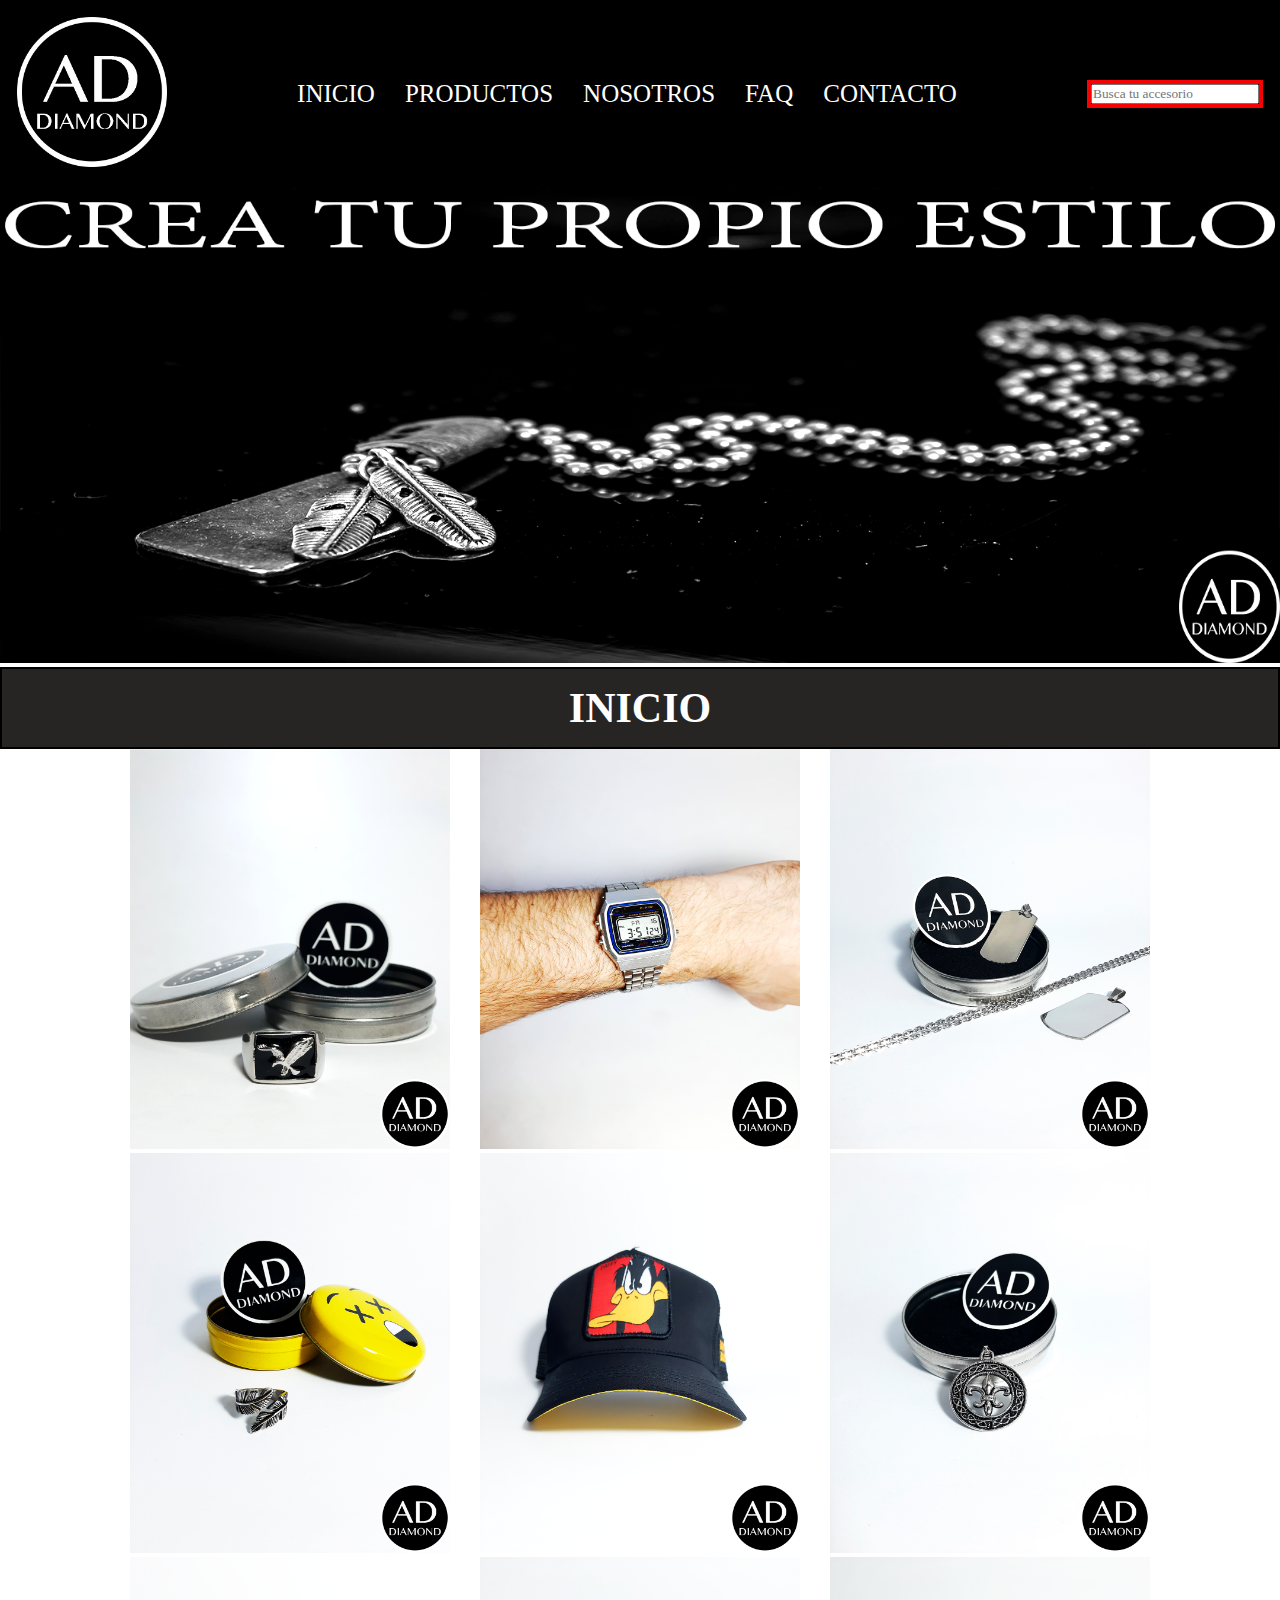
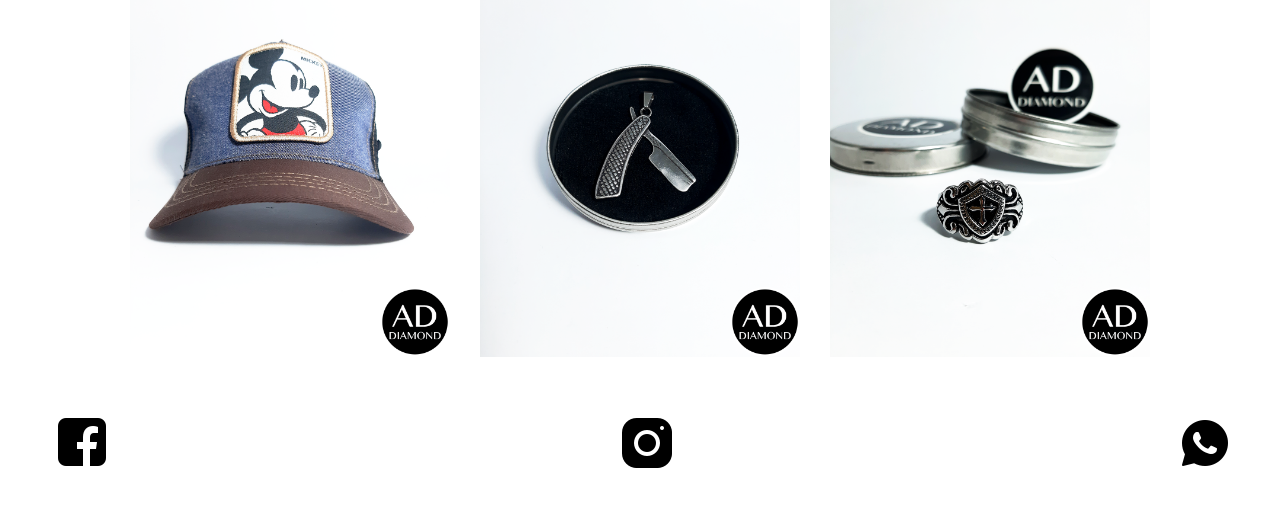
<file: index.html>
<!DOCTYPE html>
<html lang="en">

<head>
    <meta charset="UTF-8">
    <meta http-equiv="X-UA-Compatible" content="IE=edge">
    <meta name="viewport" content="width=device-width, initial-scale=1.0">
    <link rel="shortcut icon" href="img/logo.png">
    <link rel="stylesheet" href="./css/style.css">
    <title>AD DIAMOND-Accesorios de calidad</title>
</head>

<body>
    <!-- Encabezado -->
    <header class="header">
        <!-- Barra de navegacion -->
        <nav class="navbar">
            <!-- Logo -->
            <a href="./index.html">
                <img class="logo" src="./img/logo.png" alt="logo addiamond">
            </a>
            <!-- Lista no ordenada -->
            <ul class="list">
                <li class="listItem"><a href="./index.html">INICIO</a></li>
                <!-- (li>a)*4  Multiplicador-->
                <li class="listItem"><a href="./pages/productos.html">PRODUCTOS</a></li>
                <li class="listItem"><a href="./pages/nosotros.html">NOSOTROS</a></li>
                <li class="listItem"><a href="./pages/faq.html">FAQ</a></li>
                <li class="listItem"><a href="./pages/contacto.html">CONTACTO</a></li>
            </ul>
            <!-- Barra buscadora -->
            <form class="buscar" action="#">
                <input type="search" placeholder="Busca tu accesorio" name="busqueda">
            </form>
        </nav>
    </header>
    <!-- Main Index -->
    <main class="mainIndex">
        <!-- Banner -->
        <img class="banner" src="./img/banner.png" alt="banner">

        <h1 class="title">INICIO</h1>
        <div class="grid-container">
            <div><img src="./img/imgIndex/Aguila .png" alt="Aguila"></div>
            <div><img src="./img/imgIndex/Casio .png" alt="Casio"></div>
            <div><img src="./img/imgIndex/Chapa .jpg" alt="Chapa"></div>
            <div><img src="./img/imgIndex/Doble hoja 3.jpg" alt="DobleHoja"></div>
            <div><img src="./img/imgIndex/Duffy 1.png" alt="Duffy"></div>
            <div><img src="./img/imgIndex/Flor de lis.jpg" alt="FlorDeLis"></div>
            <div><img src="./img/imgIndex/Mickey .png" alt="Mickey"></div>
            <div><img src="./img/imgIndex/Navaja.png" alt="navaja"></div>
            <div><img src="./img/imgIndex/Templario .png" alt="Templario"></div>
        </div>


    </main>
    <!-- Pie de pagina  Puedo poner redes sociales-->
    <footer class="footer">
        <ul class="listFooter">
            <li><a href="https://www.facebook.com/addiamondaccesorios/?ref=pages_you_manage" target="_blank">
                    <img src="./img/face50x50.png" alt="facebook">
                </a></li>
            <li><a href="https://www.instagram.com/addiamondaccesorios/" target="_blank">
                    <img src="./img/instagram50x50.png" alt="instagram">
                </a></li>
            <li><a href="https://web.whatsapp.com/" target="_blank">
                    <img src="./img/whatsapp50x50.png" alt="whatsapp">
                </a></li>
        </ul>
    </footer>

</body>

</html>
</file>
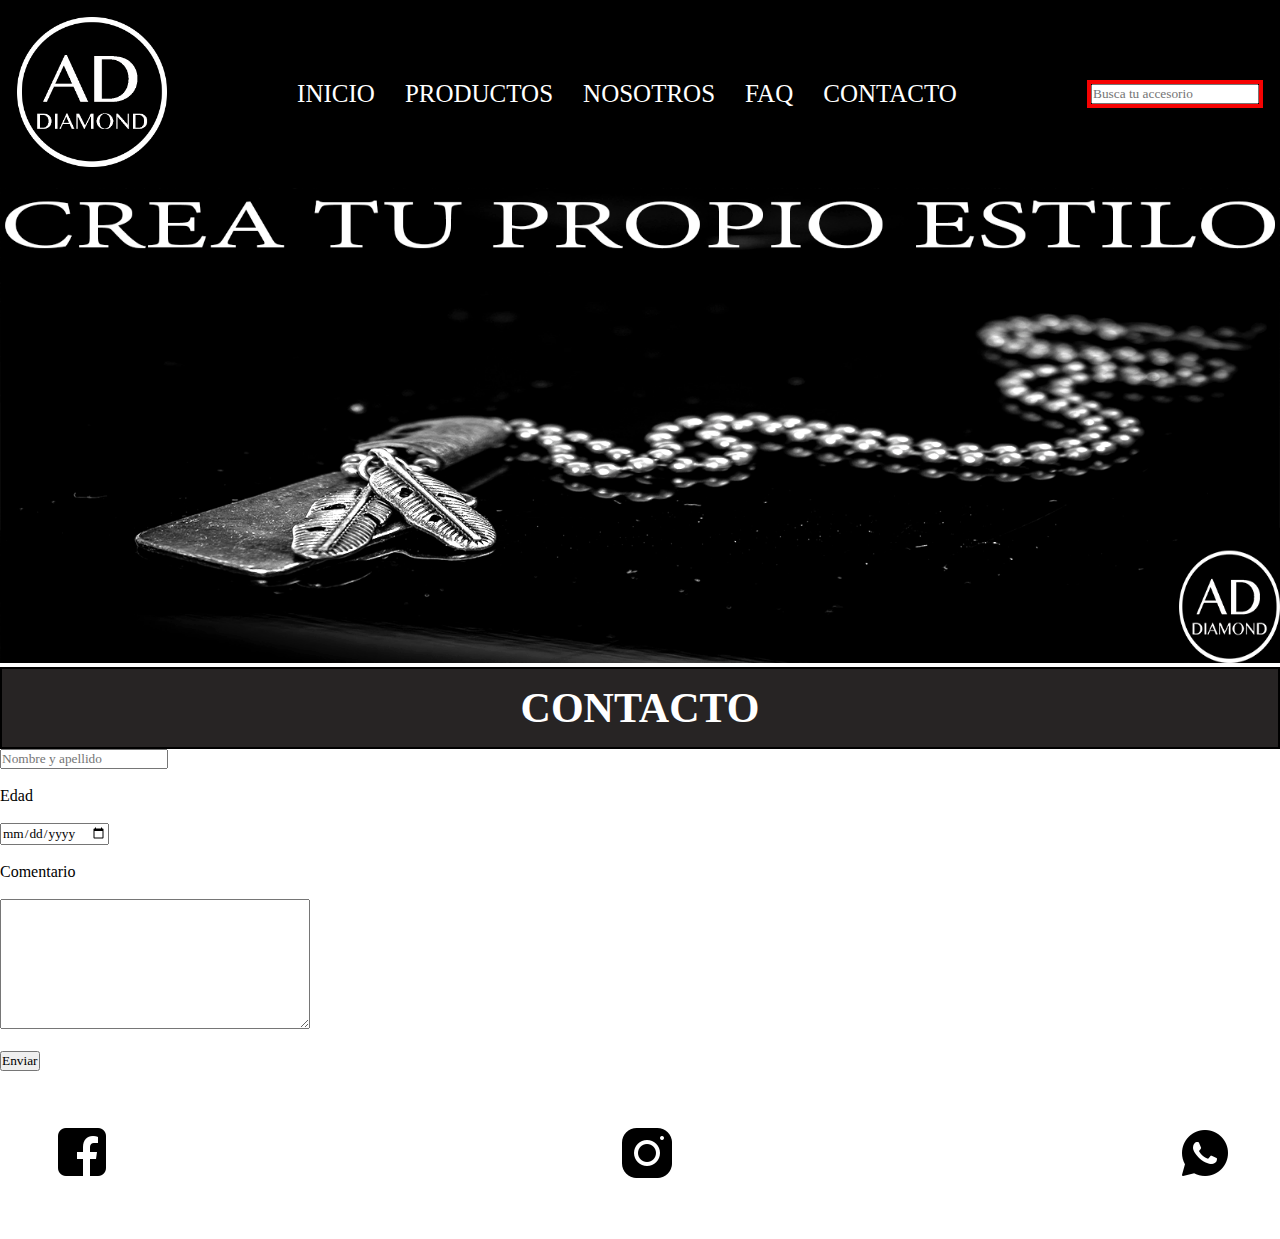
<file: pages/contacto.html>
<!DOCTYPE html>
<html lang="en">
<head>
    <meta charset="UTF-8">
    <meta http-equiv="X-UA-Compatible" content="IE=edge">
    <meta name="viewport" content="width=device-width, initial-scale=1.0">
    <link rel="shortcut icon" href="img/logo.png">
    <link rel="stylesheet" href="../css/style.css">
    <title>CONTACTO</title>
</head>
<body>
    <!-- Encabezado -->
    <header class="header">
        <!-- Barra de navegacion -->
        <nav class="navbar">
            <!-- Logo -->
            <a href="../index.html">
                <img class="logo" src="../img/logo.png" alt="logo addiamond">
            </a> 
            <!-- Lista no ordenada -->
            <ul class="list" >
                <li class="listItem"><a href="../index.html">INICIO</a></li>
                <!-- (li>a)*4  Multiplicador-->
                <li class="listItem"><a href="../pages/productos.html">PRODUCTOS</a></li>
                <li class="listItem"><a href="../pages/nosotros.html">NOSOTROS</a></li>
                <li class="listItem"><a href="../pages/faq.html">FAQ</a></li>
                <li class="listItem"><a href="../pages/contacto.html">CONTACTO</a></li>
            </ul> 
            <!-- Barra buscadora -->
            <form class="buscar" action="#">
                <input type="search" placeholder="Busca tu accesorio" name="busqueda">
            </form>
        </nav> 
    </header>
    <!-- Main Contacto -->
    <main class="mainContacto">
        <!-- Banner -->
        <img class="banner" src="../img/banner.png" alt="banner">
        <br>
        <h1>CONTACTO</h1>
        <form action="#">
            <input type="text" placeholder="Nombre y apellido" name="Nombre y apellido">
            <br><br>
            <label for="edad">Edad</label>
            <br><br>
            <input type="date" name="edad">
            <br><br>
            <label for="comentario">Comentario</label>
            <br><br>
            <textarea name="Comentario" cols="40" rows="8"></textarea>
            <br><br>
            <input type="submit" value="Enviar">

        </form>
    </main>
    <!-- Pie de pagina  Puedo poner redes sociales-->
    <footer class="footer">
        <ul class="listFooter">
            <li><a href="https://www.facebook.com/addiamondaccesorios/?ref=pages_you_manage"
                target="_blank">
                <img src="../img/face50x50.png" alt="facebook">
            </a></li>
            <li><a href="https://www.instagram.com/addiamondaccesorios/"
                target="_blank">
                <img src="../img/instagram50x50.png" alt="instagram">
            </a></li>
            <li><a href="https://web.whatsapp.com/"
                target="_blank">
                <img src="../img/whatsapp50x50.png" alt="whatsapp">
            </a></li>
        </ul>
    </footer>
    
</body>
</html>
</file>
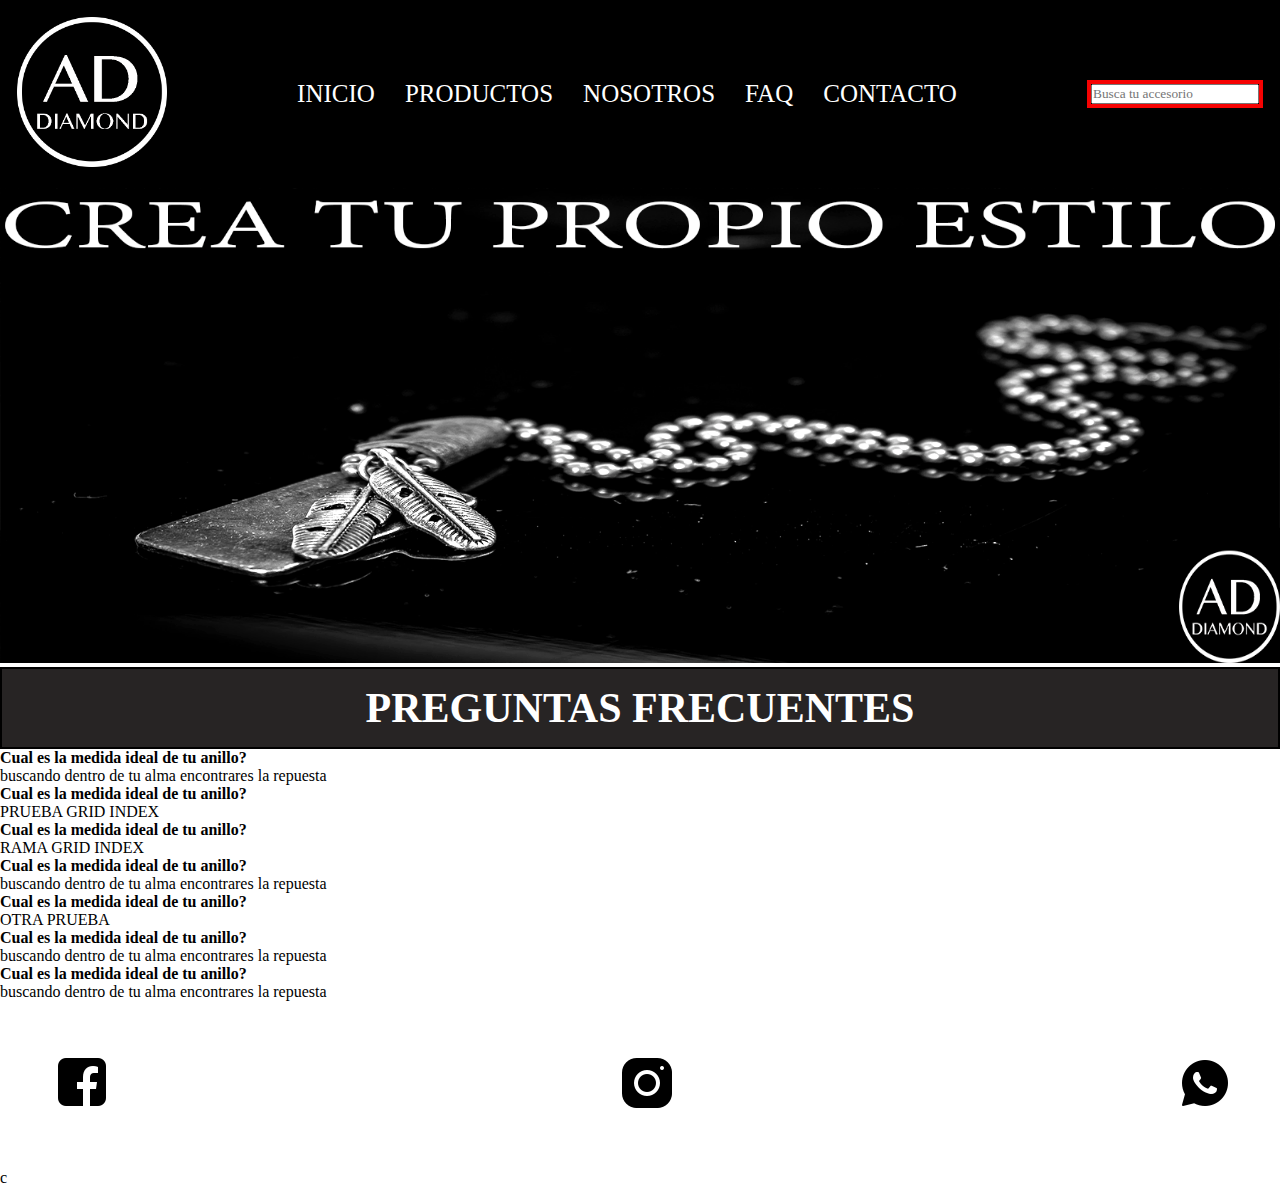
<file: pages/faq.html>
<!DOCTYPE html>
<html lang="en">
<head>
    <meta charset="UTF-8">
    <meta http-equiv="X-UA-Compatible" content="IE=edge">
    <meta name="viewport" content="width=device-width, initial-scale=1.0">
    <link rel="shortcut icon" href="img/logo.png">
    <link rel="stylesheet" href="../css/style.css">
    <title>FAQ</title>
</head>
<body>
    <!-- Encabezado -->
    <header class="header">
        <!-- Barra de navegacion -->
        <nav class="navbar">
            <!-- Logo -->
            <a href="../index.html">
                <img class="logo" src="../img/logo.png" alt="logo addiamond">
            </a> 
            <!-- Lista no ordenada -->
            <ul class="list" >
                <li class="listItem"><a href="../index.html">INICIO</a></li>
                <!-- (li>a)*4  Multiplicador-->
                <li class="listItem"><a href="../pages/productos.html">PRODUCTOS</a></li>
                <li class="listItem"><a href="../pages/nosotros.html">NOSOTROS</a></li>
                <li class="listItem"><a href="../pages/faq.html">FAQ</a></li>
                <li class="listItem"><a href="../pages/contacto.html">CONTACTO</a></li>
            </ul> 
            <!-- Barra buscadora -->
            <form class="buscar" action="#">
                <input type="search" placeholder="Busca tu accesorio" name="busqueda">
            </form>
        </nav> 
    </header>
    <!-- Main Faq  -->
    <main class="mainFaq">
        <!-- Banner -->
        <img class="banner" src="../img/banner.png" alt="banner">
        <h1>PREGUNTAS FRECUENTES</h1>
        <section>
            <article>
                <h4>Cual es la medida ideal de tu anillo?</h4>
                <p>buscando dentro de tu alma encontrares la repuesta</p>
            </article>
        </section>
        <section>
            <article>
                <h4>Cual es la medida ideal de tu anillo?</h4>
                <p>PRUEBA GRID INDEX</p>
            </article>
        </section>
        <section>
            <article>
                <h4>Cual es la medida ideal de tu anillo?</h4>
                <p>RAMA GRID INDEX</p>
            </article>
        </section>
        <section>
            <article>
                <h4>Cual es la medida ideal de tu anillo?</h4>
                <p>buscando dentro de tu alma encontrares la repuesta</p>
            </article>
        </section>
        <section>
            <article>
                <h4>Cual es la medida ideal de tu anillo?</h4>
                <p>OTRA PRUEBA</p>
            </article>
        </section>
        
        <section>
            <article>
                <h4>Cual es la medida ideal de tu anillo?</h4>
                <p>buscando dentro de tu alma encontrares la repuesta</p>
            </article>
        </section>
        <section>
            <article>
                <h4>Cual es la medida ideal de tu anillo?</h4>
                <p>buscando dentro de tu alma encontrares la repuesta</p>
            </article>
        </section>
    </main>
    <!-- Pie de pagina  Puedo poner redes sociales-->
    <footer class="footer">
        <ul class="listFooter">
            <li><a href="https://www.facebook.com/addiamondaccesorios/?ref=pages_you_manage"
                target="_blank">
                <img src="../img/face50x50.png" alt="facebook">
            </a></li>
            <li><a href="https://www.instagram.com/addiamondaccesorios/"
                target="_blank">
                <img src="../img/instagram50x50.png" alt="instagram">
            </a></li>
            <li><a href="https://web.whatsapp.com/"
                target="_blank">
                <img src="../img/whatsapp50x50.png" alt="whatsapp">
            </a></li>
        </ul>
    </footer>
    
</body>
</html>c
</file>
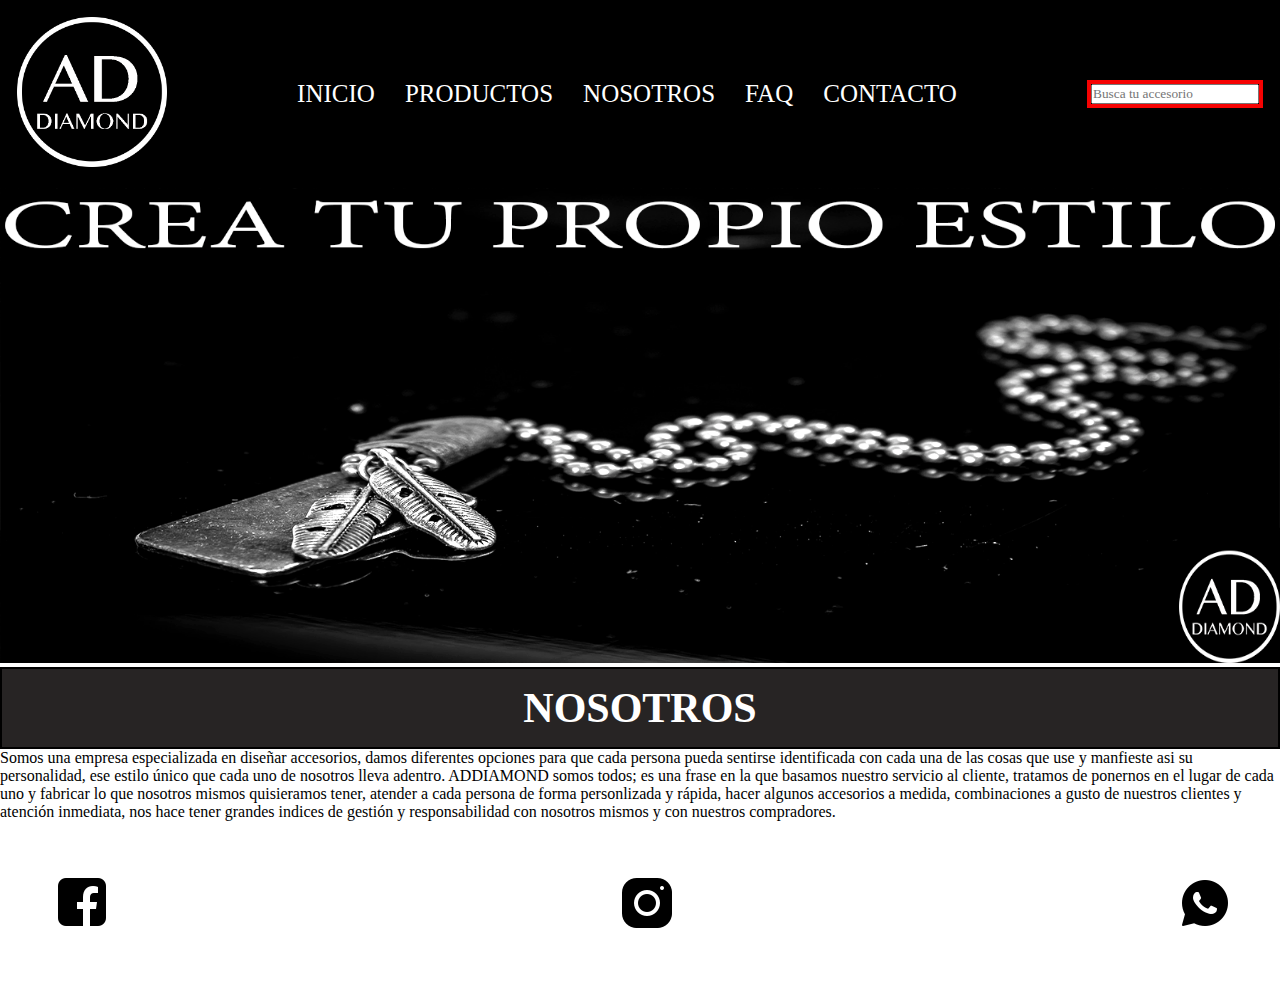
<file: pages/nosotros.html>
<!DOCTYPE html>
<html lang="en">
<head>
    <meta charset="UTF-8">
    <meta http-equiv="X-UA-Compatible" content="IE=edge">
    <meta name="viewport" content="width=device-width, initial-scale=1.0">
    <link rel="shortcut icon" href="img/logo.png">
    <link rel="stylesheet" href="../css/style.css">
    <title>NOSOTROS</title>
</head>
<body>
    <!-- Encabezado -->
    <header class="header">
        <!-- Barra de navegacion -->
        <nav class="navbar">
            <!-- Logo -->
            <a href="../index.html">
                <img class="logo" src="../img/logo.png" alt="logo addiamond">
            </a> 
            <!-- Lista no ordenada -->
            <ul class="list" >
                <li class="listItem"><a href="../index.html">INICIO</a></li>
                <!-- (li>a)*4  Multiplicador-->
                <li class="listItem"><a href="../pages/productos.html">PRODUCTOS</a></li>
                <li class="listItem"><a href="../pages/nosotros.html">NOSOTROS</a></li>
                <li class="listItem"><a href="../pages/faq.html">FAQ</a></li>
                <li class="listItem"><a href="../pages/contacto.html">CONTACTO</a></li>
            </ul> 
            <!-- Barra buscadora -->
            <form class="buscar" action="#">
                <input type="search" placeholder="Busca tu accesorio" name="busqueda">
            </form>
        </nav> 
    </header>
    <!-- Main Nosotros -->
    <main class="mainNosotros">
        <!-- Banner -->
        <img class="banner" src="../img/banner.png" alt="banner">
        <br>
        <h1>NOSOTROS</h1>
        <p>Somos una empresa especializada en diseñar accesorios, damos diferentes opciones para que cada persona pueda sentirse identificada con cada una de las cosas que use y manfieste asi su personalidad, ese estilo único que cada uno de nosotros lleva adentro. ADDIAMOND somos todos; es una frase en la que basamos nuestro servicio al cliente, tratamos de ponernos en el lugar de cada uno y fabricar lo que nosotros mismos quisieramos tener, atender a cada persona de forma personlizada y rápida, hacer algunos accesorios a medida, combinaciones a gusto de nuestros clientes y atención inmediata, nos hace tener grandes indices de gestión y responsabilidad con nosotros mismos y con nuestros compradores.</p>
    </main>
    <!-- Pie de pagina  Puedo poner redes sociales-->
    <footer class="footer">
        <ul class="listFooter">
            <li><a href="https://www.facebook.com/addiamondaccesorios/?ref=pages_you_manage"
                target="_blank">
                <img src="../img/face50x50.png" alt="facebook">
            </a></li>
            <li><a href="https://www.instagram.com/addiamondaccesorios/"
                target="_blank">
                <img src="../img/instagram50x50.png" alt="instagram">
            </a></li>
            <li><a href="https://web.whatsapp.com/"
                target="_blank">
                <img src="../img/whatsapp50x50.png" alt="whatsapp">
            </a></li>
        </ul>
    </footer>
    
</body>
</html>
</file>
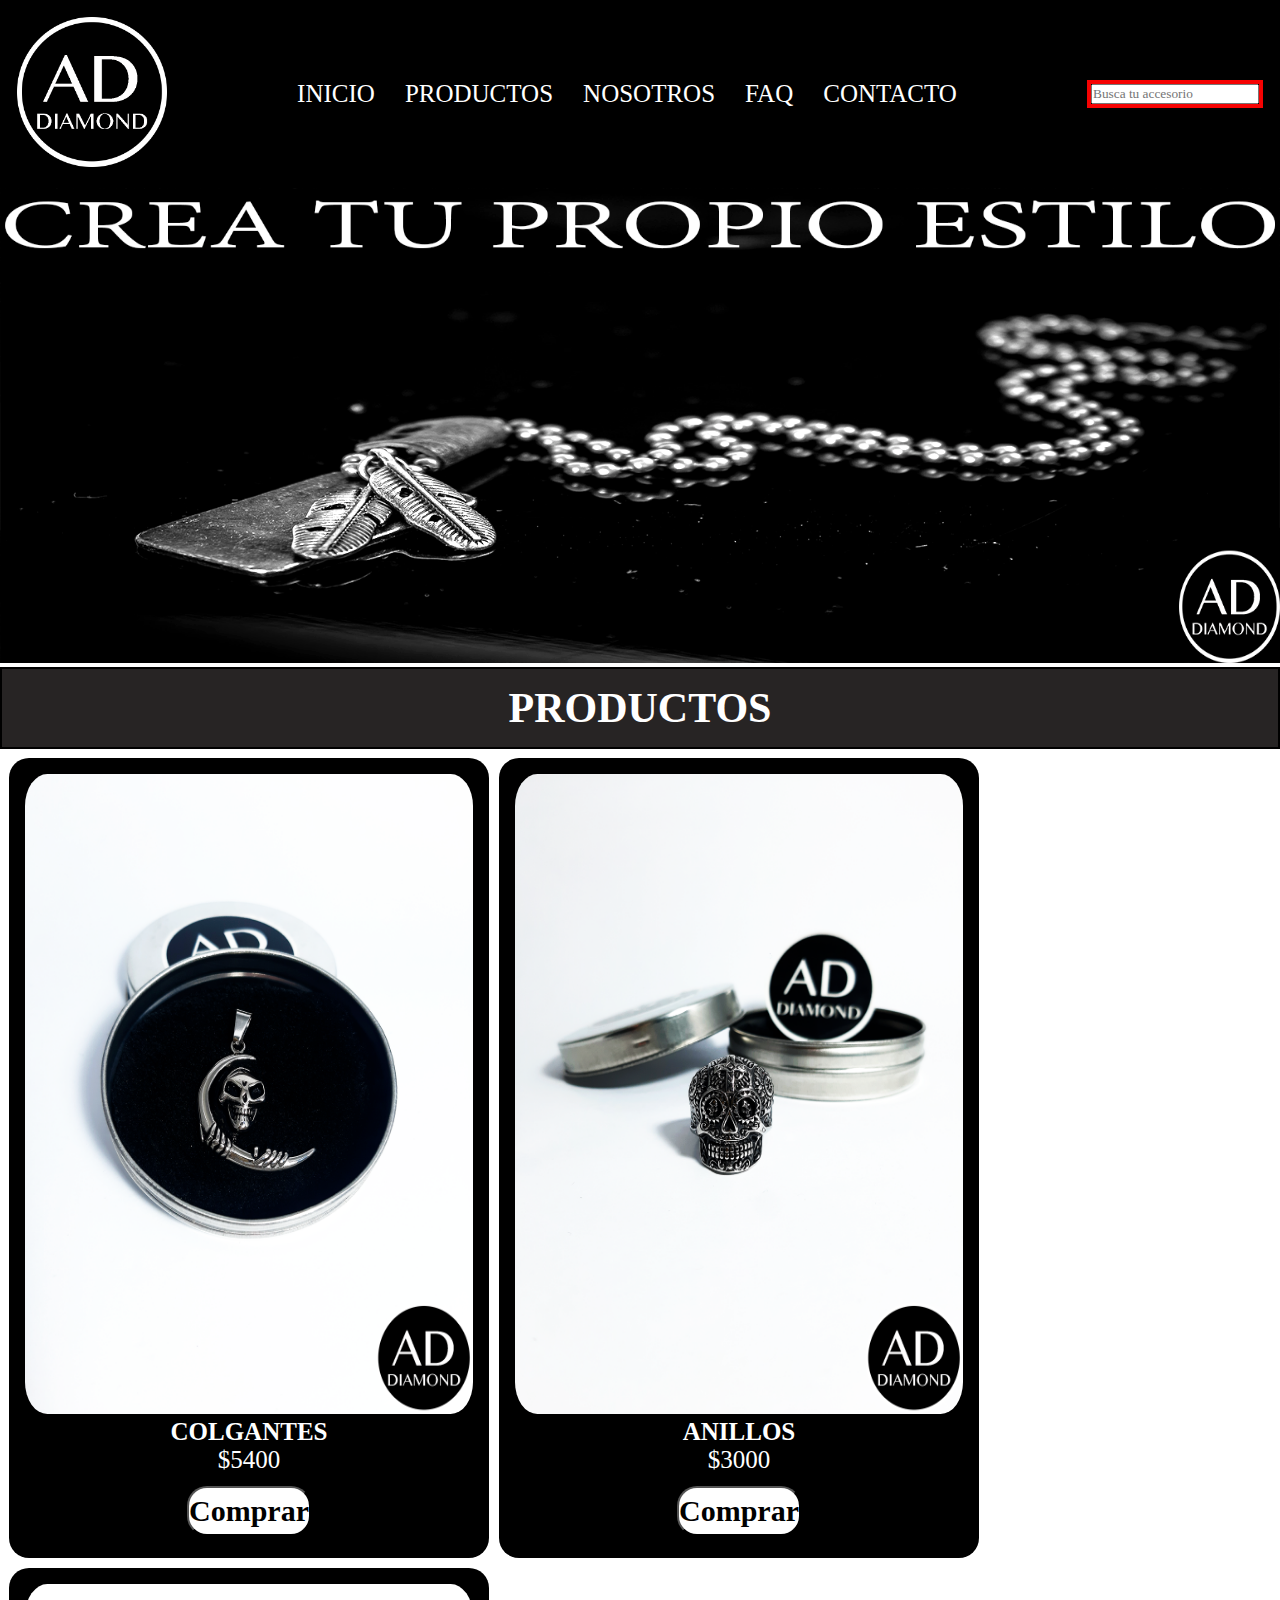
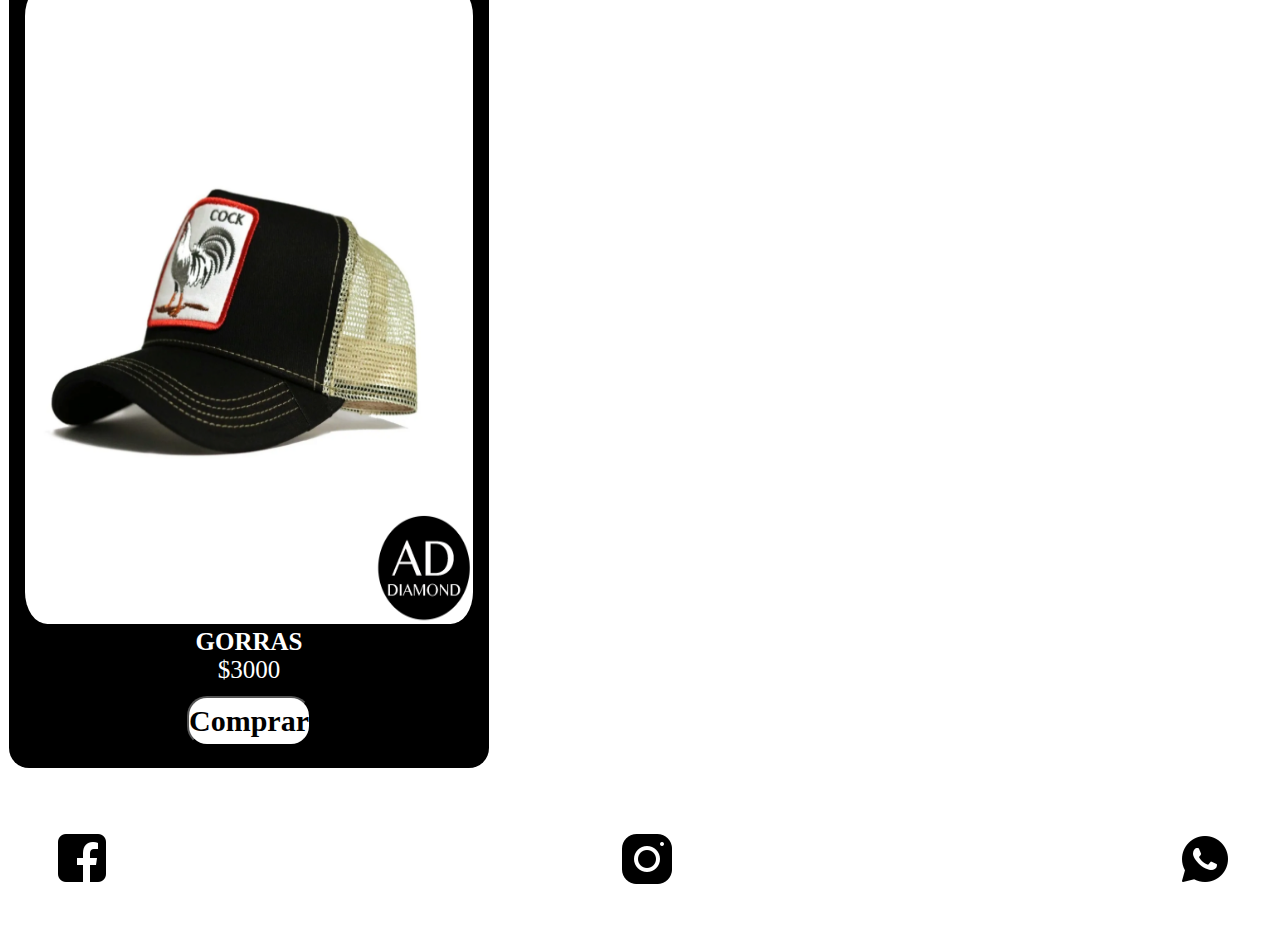
<file: pages/productos.html>
<!DOCTYPE html>
<html lang="en">
<head>
    <meta charset="UTF-8">
    <meta http-equiv="X-UA-Compatible" content="IE=edge">
    <meta name="viewport" content="width=device-width, initial-scale=1.0">
    <link rel="shortcut icon" href="img/logo.png">
    <link rel="stylesheet" href="../css/style.css">
    <title>Productos</title>
</head>
<body>
    <!-- Encabezado -->
    <header class="header">
        <!-- Barra de navegacion -->
        <nav class="navbar">
            <!-- Logo -->
            <a href="../index.html">
                <img class="logo" src="../img/logo.png" alt="logo addiamond">
            </a> 
            <!-- Lista no ordenada -->
            <ul class="list" >
                <li class="listItem"><a href="../index.html">INICIO</a></li>
                <!-- (li>a)*4  Multiplicador-->
                <li class="listItem"><a href="../pages/productos.html">PRODUCTOS</a></li>
                <li class="listItem"><a href="../pages/nosotros.html">NOSOTROS</a></li>
                <li class="listItem"><a href="../pages/faq.html">FAQ</a></li>
                <li class="listItem"><a href="../pages/contacto.html">CONTACTO</a></li>
            </ul> 
            <!-- Barra buscadora -->
            <form class="buscar" action="#">
                <input type="search" placeholder="Busca tu accesorio" name="busqueda">
            </form>
        </nav> 
    </header>
    <!-- Main Productos -->
    <main class="mainProductos">
        <!-- Banner -->
        <img class="banner" src="../img/banner.png" alt="banner">
        
        <h1>PRODUCTOS</h1>

        <div class="contCards">
            <!-- SECCION COLGANTES -->
            <div class="productos colgantes">
                <div class="contImgCard">
                    <img class="imgCard" src="../img/darkmoon .png" alt="Colgantes">
                </div>
                <div class="contTextCard">
                    <h3 class="tituloCard">COLGANTES</h3>
                    <p class="precioCard">$5400</p>
                </div>
                <div class="contButtonCard">
                    <button class="buttonComprar"> Comprar</button>
                </div>
            </div>
            <!-- SECCION ANILLOS -->
            <div class="productos anillos">
                <div class="contImgCard">
                    <img class="imgCard" src="../img/skull.png" alt="Anillos">
                </div>
                <div class="contTextCard">
                    <h3 class="tituloCard">ANILLOS</h3>
                    <p class="precioCard">$3000</p>
                </div>
                <div class="contButtonCard">
                    <button class="buttonComprar"> Comprar</button>
                </div>
            </div>
            <!-- SECCION GORRAS -->
            <div class="productos gorras">
                <div class="contImgCard">
                    <img class="imgCard" src="../img/cock.png" alt="Gorras">
                </div>
                <div class="contTextCard">
                    <h3 class="tituloCard">GORRAS</h3>
                    <p class="precioCard">$3000</p>
                </div>
                <div class="contButtonCard">
                    <button class="buttonComprar"> Comprar</button>
                </div>
            </div>
        </div>
    </main>
    <!-- Pie de pagina  Puedo poner redes sociales-->
    <footer class="footer">
        <ul class="listFooter">
            <li><a href="https://www.facebook.com/addiamondaccesorios/?ref=pages_you_manage"
                target="_blank">
                <img src="../img/face50x50.png" alt="facebook">
            </a></li>
            <li><a href="https://www.instagram.com/addiamondaccesorios/"
                target="_blank">
                <img src="../img/instagram50x50.png" alt="instagram">
            </a></li>
            <li><a href="https://web.whatsapp.com/"
                target="_blank">
                <img src="../img/whatsapp50x50.png" alt="whatsapp">
            </a></li>
        </ul>
    </footer>
    
</body>
</html>
</file>
<file: css/style.css>
*{
    margin: 0;
    padding: 0;
    font-family: 'Inknut Antiqua', serif;
    box-sizing: border-box;
}
ul {
    list-style: none; 
}
/* HEADER */
.header{
    border: rgb(0, 0, 0) 2px solid;
    background-color: black;
    position: sticky;
    top: 0;
}
.header .navbar{
    display: flex;
    flex-wrap: wrap;
    background-color: black;
    padding: 15px;
    align-items:center;
    justify-content: space-between;
}
.header .navbar .logo{ 
    width: 150px;
    height: 150px;
}
.header .navbar .list{
    display: flex;

    background-color: black;
}
.header .navbar .list .listItem{
    background-color:black;
    display: flex;
    font-size: 25px;
    margin: 15px;
}
.header .navbar .list .listItem a{
    color: white;
    text-decoration: none;
}
.header .navbar .list .listItem a:hover{
    color: dimgray;
    font-weight: bold;
}

.header .navbar .buscar{
    border: rgb(246, 2, 2) 4px solid;
    display: inline-flex; 
}
/* BANNER */
main .banner{
    width: 100%;
    height: 475px;

}
/* TITULO DE TODOS LOS HTML */
main h1{
    color: white;
    border: black 2px solid;
    padding: 15px;
    background-color: rgb(39, 36, 36); 
    text-align: center;
    font-size: 42px;
}
/* DESAFIO ANIMACIONES */
h1:hover{
    color: rgb(224, 21, 21);
    text-decoration:underline;
    transition: .3s;
    transform: skew(-45deg)
}
/* MAIN INICIO FOTOS */
 .grid-container{
    max-width: 1050px;
    margin: 0 auto;
    display: grid;
    grid-template-columns: repeat(3,1fr);
    justify-content: center;
    align-items: center;
    justify-items: center;
 }
.grid-container img{
    height: 400px;
    overflow: hidden;
}
/* MAIN PRODUCTOS */
.mainProductos .contCards{
    display: flex;
    flex-wrap: wrap;
    margin: 4px 4px 4px 4px;
    justify-content: start;
}
.mainProductos .contCards .productos{
    width: 30rem;
    height: 50rem;
    padding: 1rem;
    background-color: black;
    border-radius: 20px;
    margin: 5px;
    display: flex;
    flex-direction: column;
    align-items: center;
}
.mainProductos .contCards .productos .contImgCard .imgCard{
    width: 100%;
    height: 40rem;
    border-radius: 5%;
}
.mainProductos .contCards .productos .contTextCard .tituloCard, .precioCard{
    color: white;
    font-size: 25px;
    text-align: center;
}

.mainProductos .contCards .productos .contButtonCard .buttonComprar{
    font-size: 30px;
    font-weight: bolder;
    color: black;
    background-color: white;
    height: 50px;
    border-radius: 20px;
    margin-top: 12px;
}
/* CSS FOOTER */
.footer .listFooter{
    display: flex;
    justify-content: space-between;
    align-items: center;
    padding: 50px;
}



/* MEDIA QUERYS */
@media (max-width: 1000px){
    .grid-container{
        grid-template-columns: repeat(2,1fr);
}
}


@media (max-width: 730px){
    
    .header .navbar .list{
        flex-direction: column;}

    .header .navbar .logo{ 
        width: 100px;
        height: 100px;}
    
    .header .navbar .list .listItem{
        font-size: 15px;}
    
        .grid-container{
            grid-template-columns: repeat(1,1fr);

}
}
</file>
